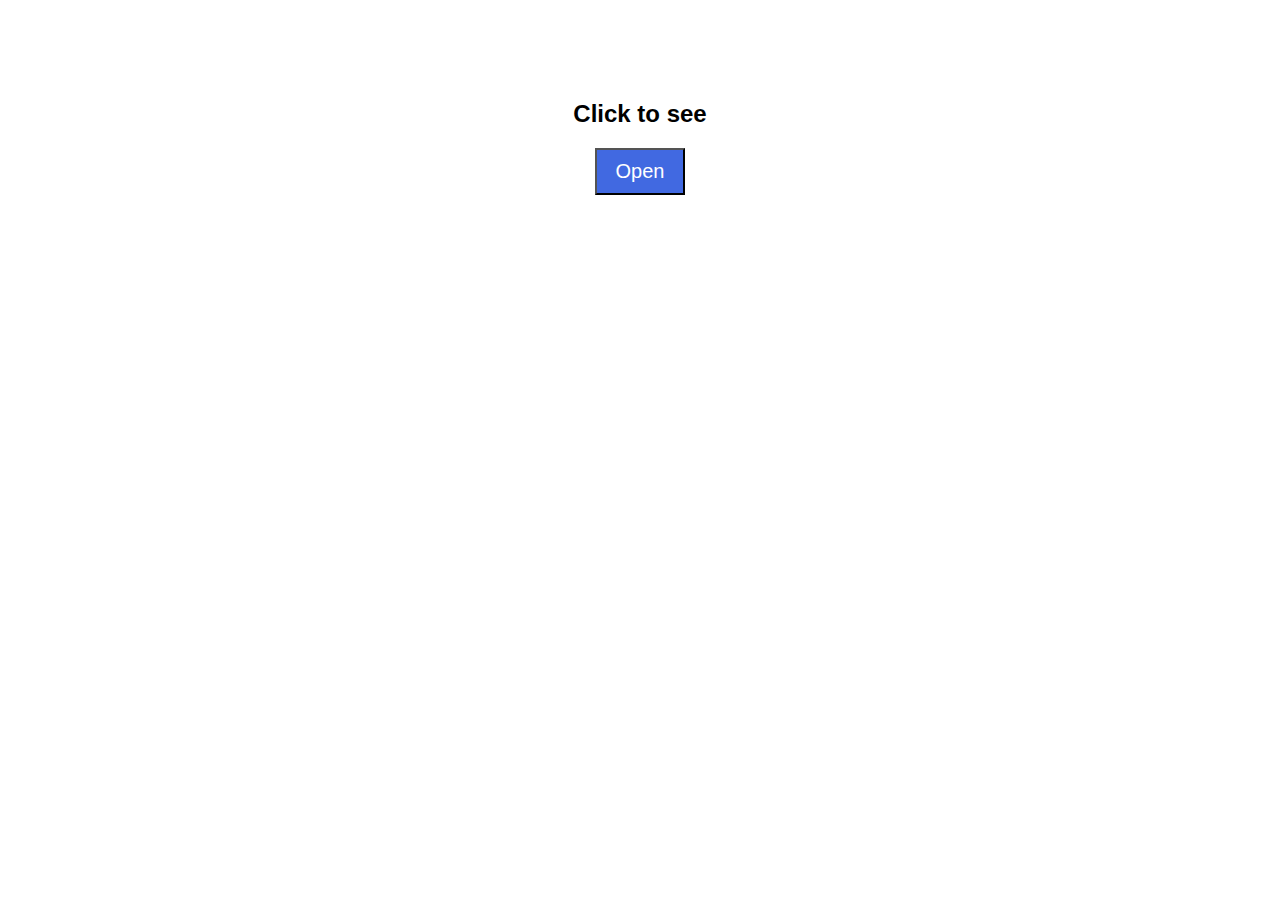
<file: Modal/index.html>
<html lang="en">
<head>
    <meta charset="UTF-8">
    <meta http-equiv="X-UA-Compatible" content="IE=edge">
    <meta name="viewport" content="width=device-width, initial-scale=1.0">
    <title>Document</title>
    <link rel="stylesheet" href="styles.css"/>
</head>
<body>
    <div id="ovelay">
        <div id="modal">
            <h2>Contact Details</h2>
            <p>Homer Simpson, 742 Evergreen Terrace (no spam please!) 😀</p>
            <button id="closeModal"> Close</button>
        </div>
    </div>
    <h2>Click to see</h2>
    <button id="open-modal">Open</button>
</body>
<script src="index.js"></script>
</html>
</file>
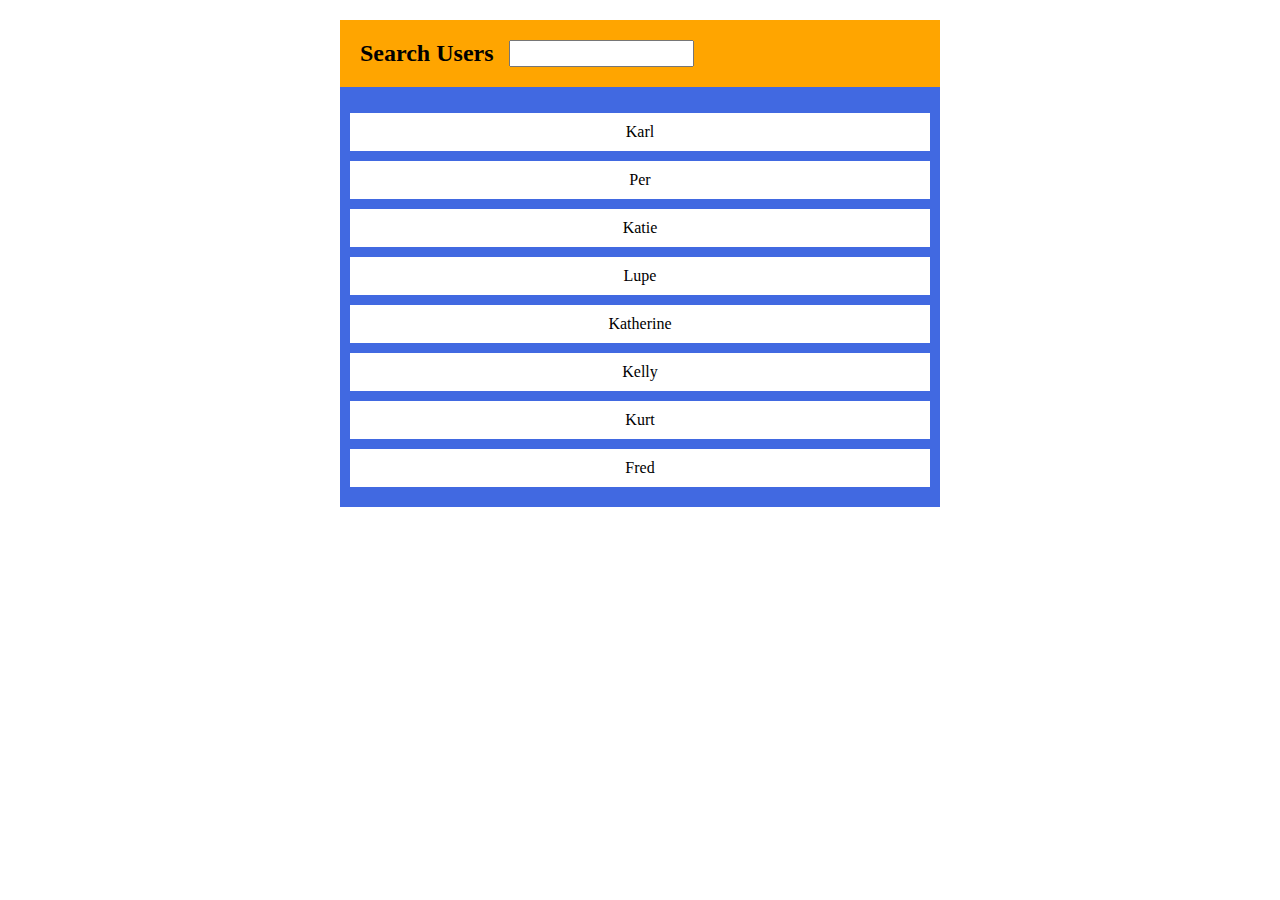
<file: SearchBar/index.html>
<html lang="en">
<head>
    <meta charset="UTF-8">
    <meta http-equiv="X-UA-Compatible" content="IE=edge">
    <link rel="stylesheet" href="styles.css"/>
    <meta name="viewport" content="width=device-width, initial-scale=1.0">
    <title>Document</title>
</head>
<body>
    <div id="container">
        <div id="search">
            <label for="searchInput">Search Users</label>
            <input id="usernameInput" type="text">
        </div>
        <ul id="results">
            <li class="name">Karl</li>
            <li class="name">Per</li>
            <li class="name">Katie</li>
            <li class="name">Lupe</li>
            <li class="name">Katherine</li>
            <li class="name">Kelly</li>
            <li class="name">Kurt</li>
            <li class="name">Fred</li>
            
        </ul>
        
    </div>
</body>
<script src="index.js"></script>
</html>
</file>
<file: Modal/styles.css>
html, body {
    margin: 0;
    padding: 50px;
    font-family: Arial, Helvetica, sans-serif;
    text-align: center;
  }
  button{
    background-color: royalblue;
    color: white;
    padding: 10px 19px;
    cursor: pointer;
    font-size: 20px;
  }
  #modal{
    background-color: white;
    max-width: 600px;
    margin: 0 auto;
    padding: 20px;
    height: 200px;
    position: relative;
    top: 30%;   
  
  }
  #ovelay{
    display: none;
    width: 100%;
    height: 100%;
    position: absolute;
    top: 0;
    left: 0;
    bottom: 0;
    right: 0;
    background-color: rgba(0, 0, 0, 0.3);
  }
</file>
<file: SearchBar/styles.css>
html, body {
    margin: 0;
    padding: 0;
}

#container {
    width: 600px;
    margin: 0 auto;
    margin-top: 20px;
    background-color: royalblue;
}

#search {
    display: flex;
    padding: 20px;
    background-color: orange;
}

#search label {
    font-size: 24px;
    font-weight: bold;
    margin-right: 15px;
}

#results {
    display: block;
    padding: 10px;
}

#results .name {
    width: 100%;
    padding: 10px 0;
    text-align: center;
    background-color: white;
    margin-bottom: 10px;
    list-style-type: none;
}
</file>
